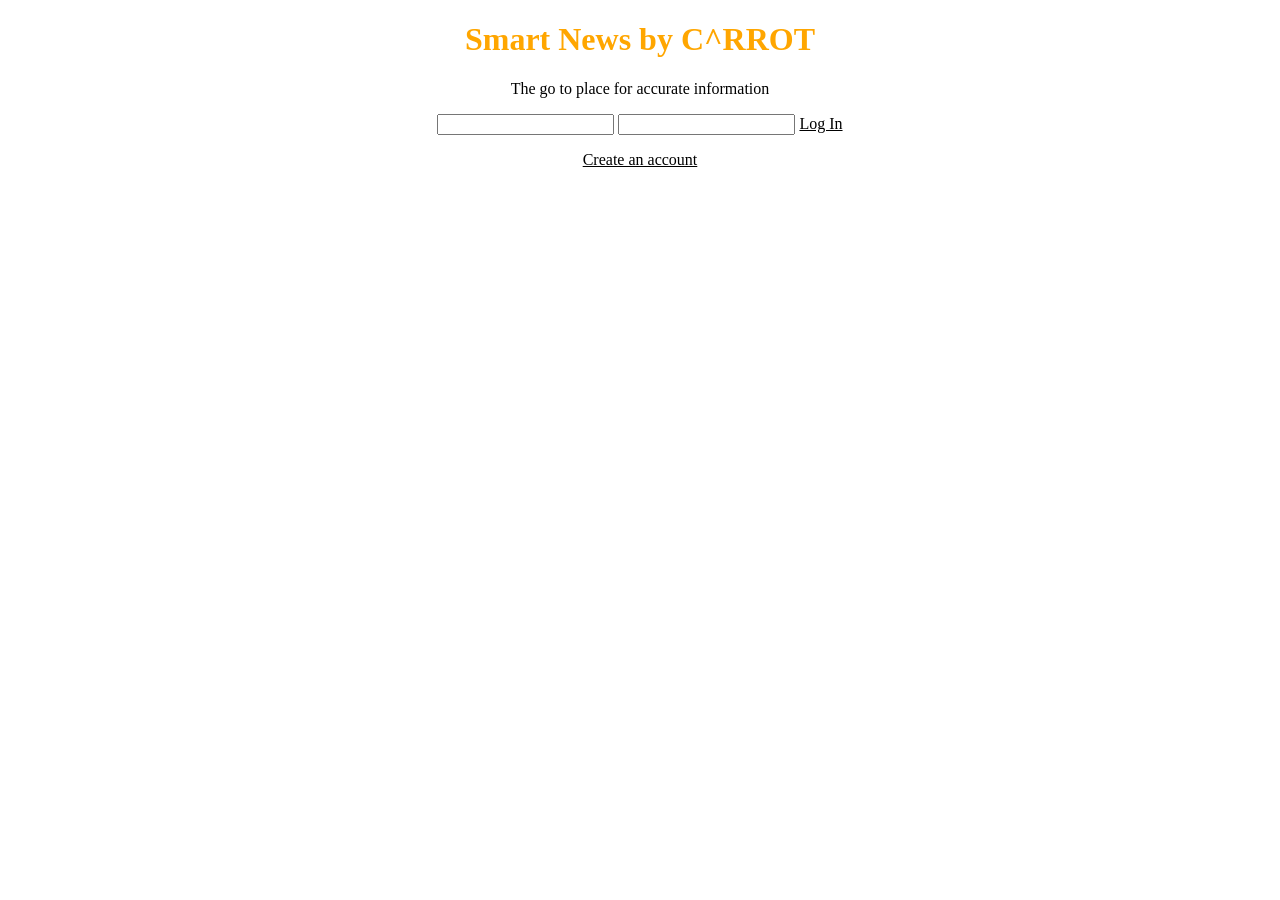
<file: index.html>
<!DOCTYPE html>
<html>
    <head>
            <link rel="stylesheet" href="styles.css">
    </head>
<body>
    <h1>Smart News by C^RROT</h1>
    <p>The go to place for accurate information</p>
    <input type="text" id="username" name="username">
    <input type="text" id="password" name="password">
    <a href="home.html">Log In</a>
    <p><a href="createAccountPage.html">Create an account</a></p>
</body>
</html>
</file>
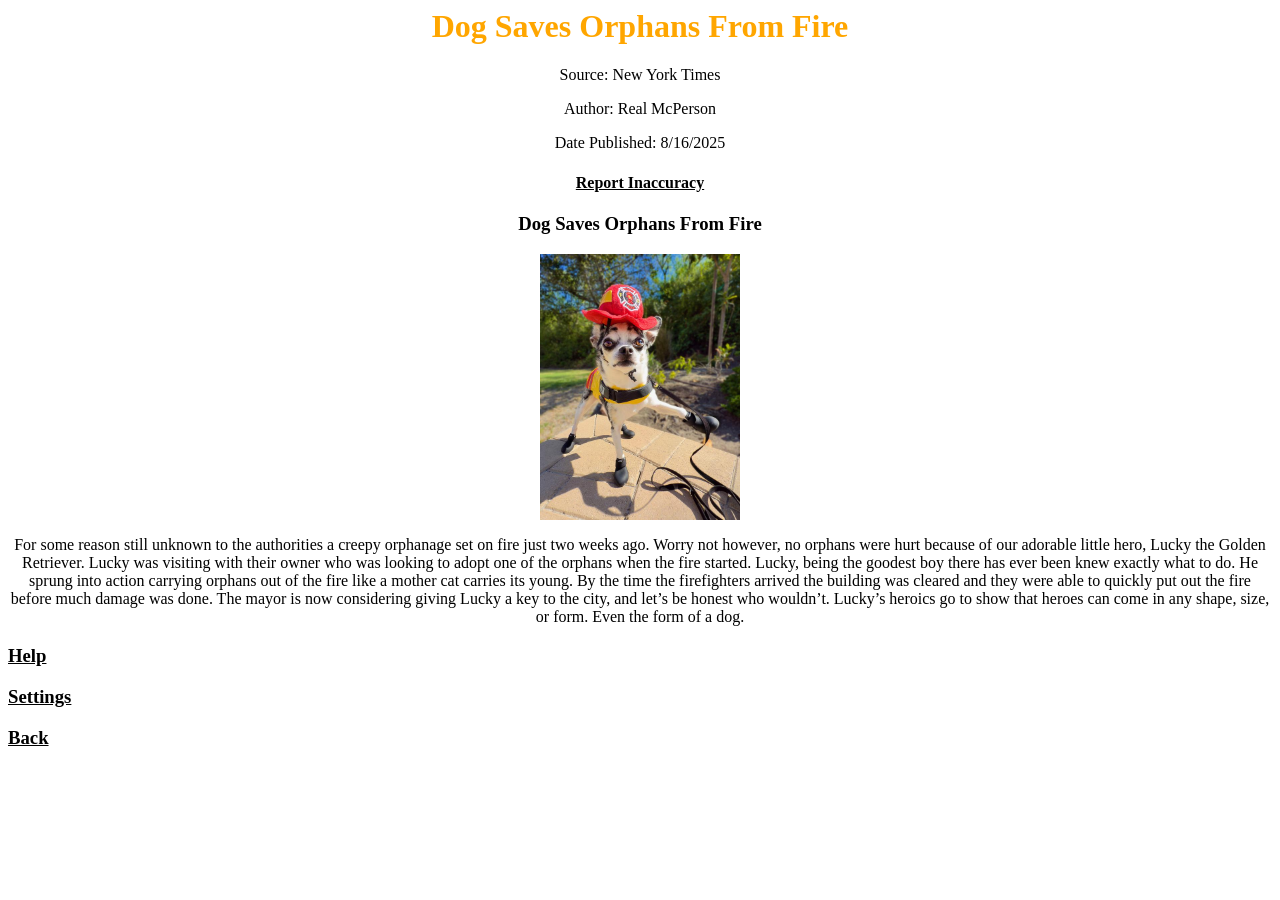
<file: article1.html>
<html>
    <head>
            <link rel="stylesheet" href="styles.css">
    </head>
    <body>
        <h1>Dog Saves Orphans From Fire</h1>
        <p>Source: New York Times</p>
        <p>Author: Real McPerson</p>
        <p>Date Published: 8/16/2025</p>
        <h4><a href="reportPage.html">Report Inaccuracy</a></h4>
        <h3>Dog Saves Orphans From Fire</h3>
        <img src="dog.jpeg" alt="Little dog in firefighter costume" width="200">
        <p>
            For some reason still unknown to the authorities a creepy
            orphanage set on fire just two weeks ago. Worry not however, 
            no orphans were hurt because of our adorable little hero, 
            Lucky the Golden Retriever. Lucky was visiting with their owner
            who was looking to adopt one of the orphans when the fire started.
            Lucky, being the goodest boy there has ever been knew exactly what to do.
            He sprung into action carrying orphans out of the fire like
            a mother cat carries its young. By the time the firefighters arrived
            the building was cleared and they were able to quickly put out the fire before 
            much damage was done. The mayor is now considering giving Lucky a key to the city, and let’s 
            be honest who wouldn’t. Lucky’s heroics go to show that heroes can come in any
            shape, size, or form. Even the form of a dog.
        </p>
        <div id = "bottomButtons">
        <h3><a href="help.html">Help</a></h3>
            <h3><a href="settings.html">Settings</a></h3>
            <h3><a href="home.html">Back</a></h3>
        </div>
    </body>
</html>
</file>
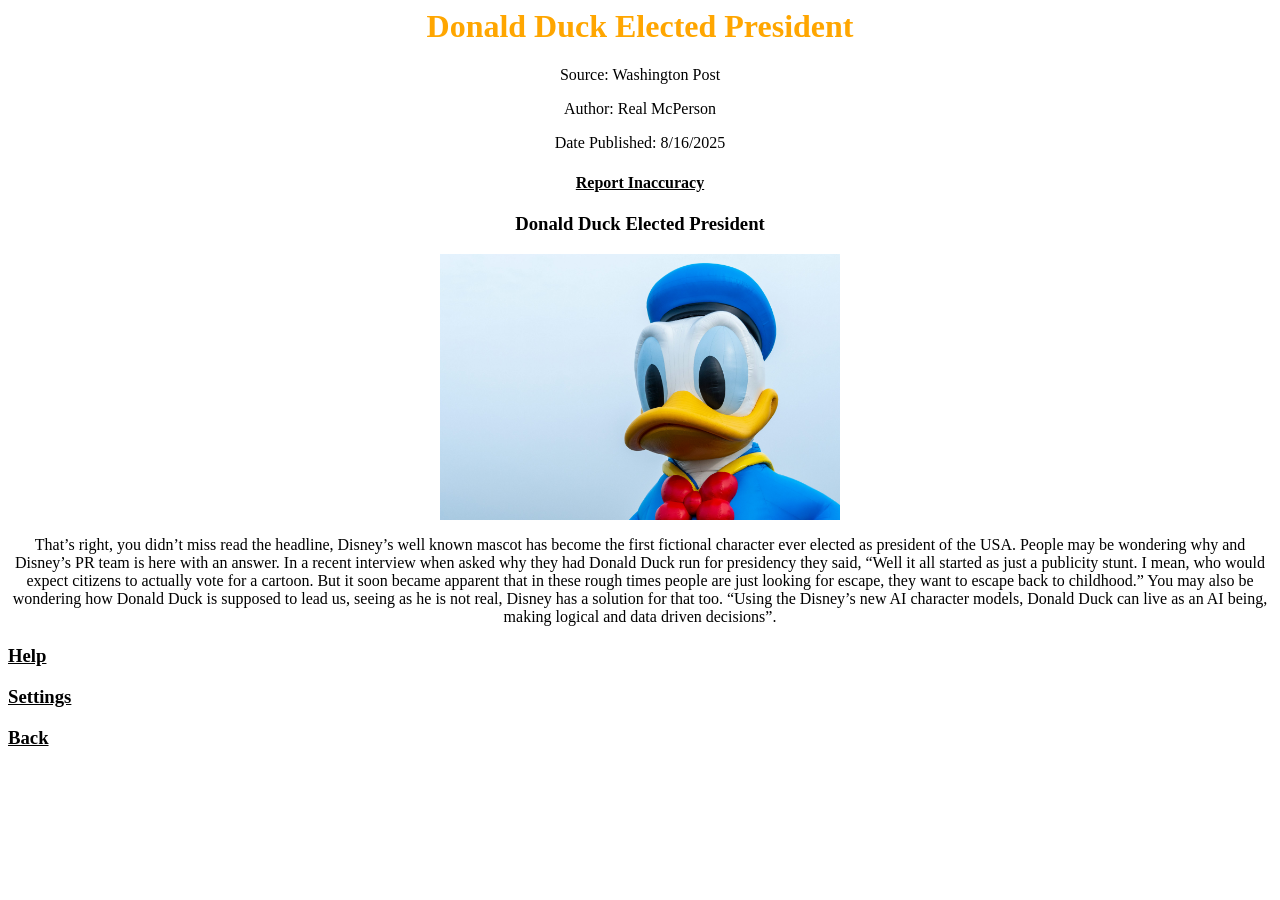
<file: article2.html>
<html>
    <head>
            <link rel="stylesheet" href="styles.css">
    </head>
    <body>
        <h1>Donald Duck Elected President</h1>
        <p>Source: Washington Post</p>
        <p>Author: Real McPerson</p>
        <p>Date Published: 8/16/2025</p>
        <h4><a href="reportPage.html">Report Inaccuracy</a></h4>
        <h3>Donald Duck Elected President</h3>
        <img src="donald.jpeg" alt="a donald duck inflatable balloon head" width="400">
        <p>
            That’s right, you didn’t miss read the headline, Disney’s well known mascot has become the first fictional character ever elected as president of the USA. People may be wondering why and Disney’s PR team is here with an answer. In a recent interview when asked why they had Donald Duck run for presidency they said, “Well it all started as just a publicity stunt. I mean, who would expect citizens to actually vote for a cartoon. But it soon became apparent that in these rough times people are just looking for escape, they want to escape back to childhood.” You may also be wondering how Donald Duck is supposed to lead us, seeing as he is not real, Disney has a solution for that too. “Using the Disney’s new AI character models, Donald Duck can live as an AI being, making logical and data driven decisions”.
        </p>
        <div id = "bottomButtons">
        <h3><a href="help.html">Help</a></h3>
            <h3><a href="settings.html">Settings</a></h3>
            <h3><a href="home.html">Back</a></h3>
        </div>
    </body>
</html>
</file>
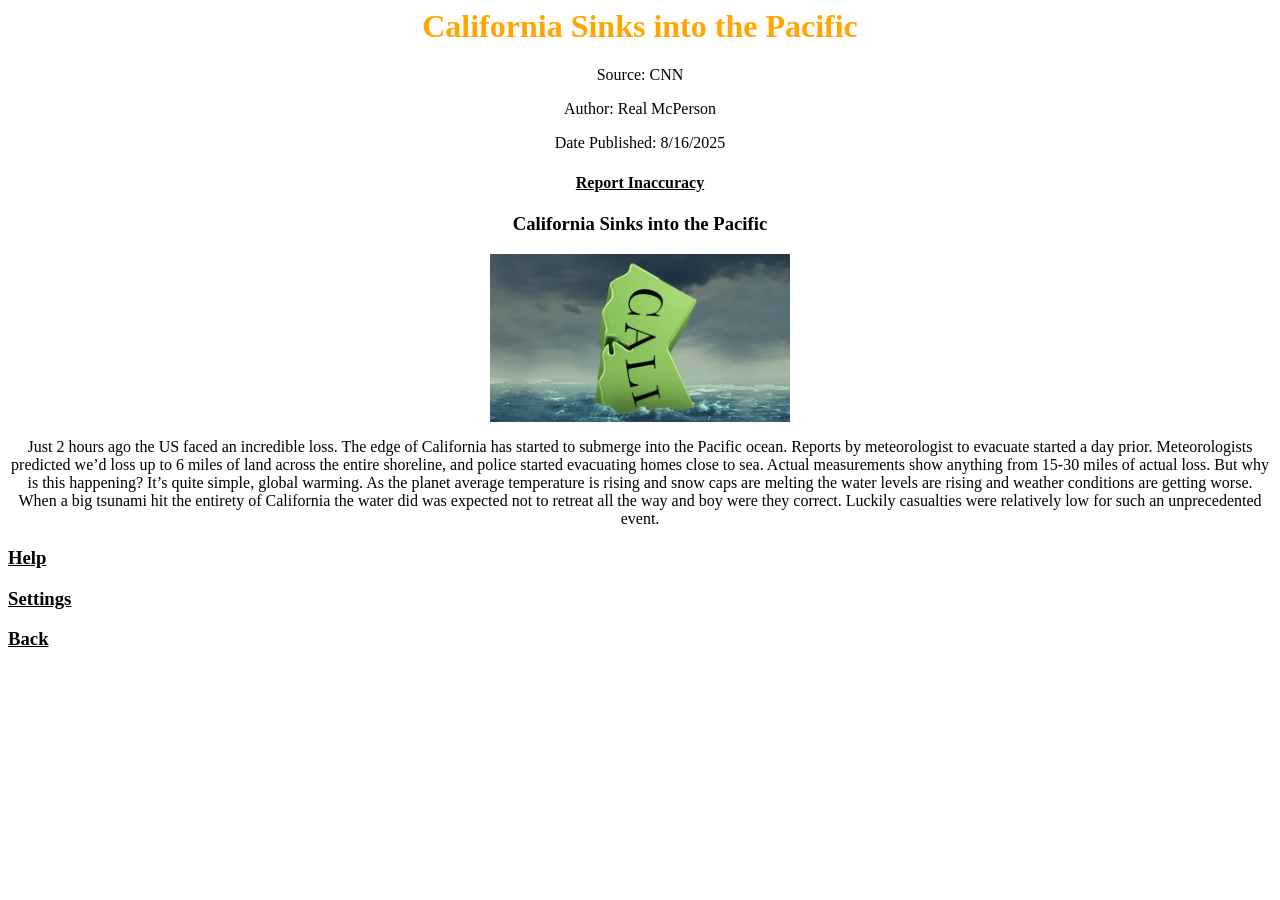
<file: article3.html>
<html>
    <head>
            <link rel="stylesheet" href="styles.css">
    </head>
    <body>
        <h1>California Sinks into the Pacific</h1>
        <p>Source: CNN</p>
        <p>Author: Real McPerson</p>
        <p>Date Published: 8/16/2025</p>
        <h4><a href="reportPage.html">Report Inaccuracy</a></h4>
        <h3>California Sinks into the Pacific</h3>
        <img src="california.jpg.webp" alt="California sinking into the ocean" width="300">
        <p>
            Just 2 hours ago the US faced an incredible loss. The edge of California has started to submerge into the Pacific ocean. Reports by meteorologist to evacuate started a day prior. Meteorologists predicted we’d loss up to 6 miles of land across the entire shoreline, and police started evacuating homes close to sea. Actual measurements show anything from 15-30 miles of actual loss. But why is this happening? It’s quite simple, global warming. As the planet average temperature is rising and snow caps are melting the water levels are rising and weather conditions are getting worse. When a big tsunami hit the entirety of California the water did was expected not to retreat all the way and boy were they correct. Luckily casualties were relatively low for such an unprecedented event.
        </p>
        <div id = "bottomButtons">
        <h3><a href="help.html">Help</a></h3>
            <h3><a href="settings.html">Settings</a></h3>
            <h3><a href="home.html">Back</a></h3>
        </div>
    </body>
</html>
</file>
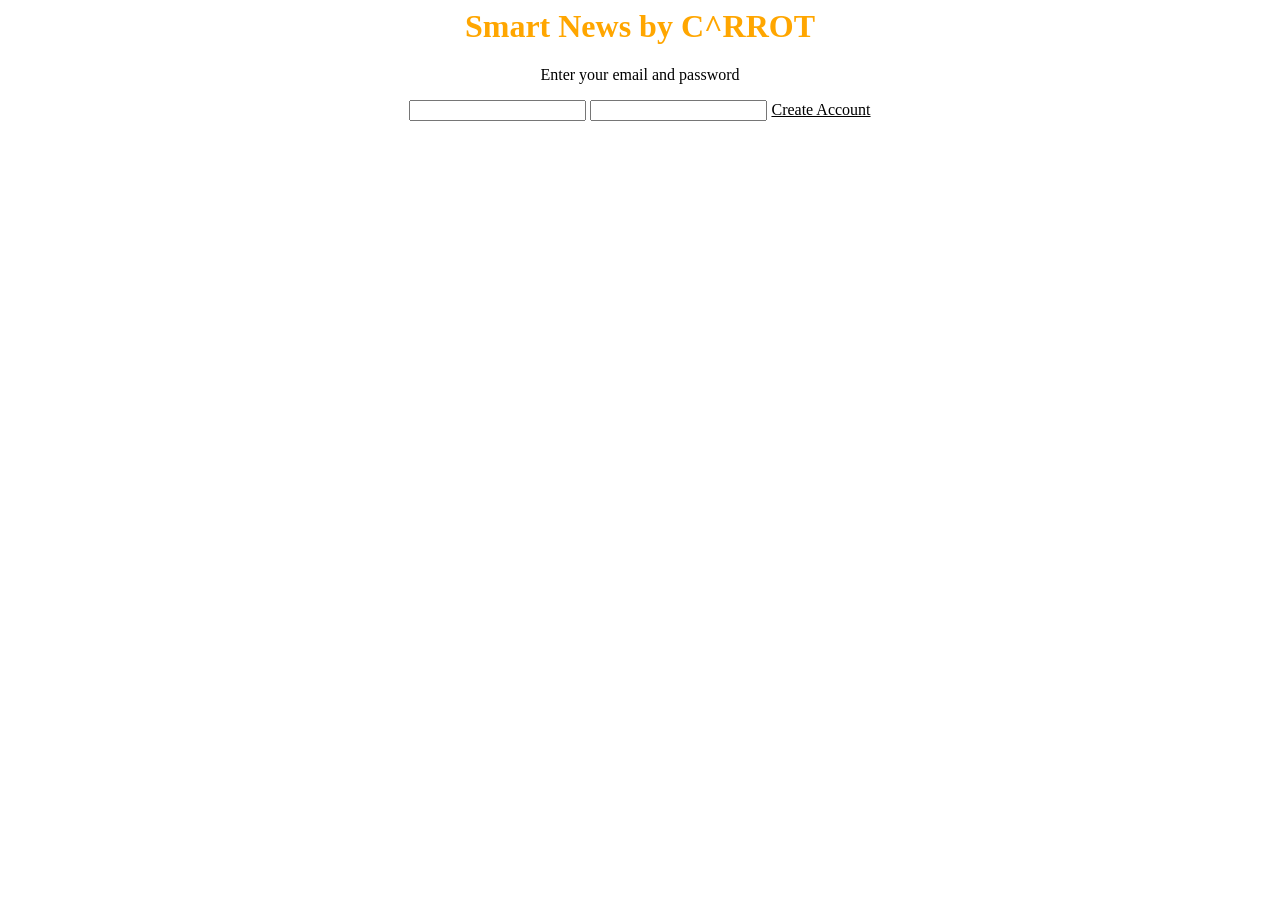
<file: createAccountPage.html>
<html>
    <head>
            <link rel="stylesheet" href="styles.css">
    </head>
<body>
    <h1>Smart News by C^RROT</h1>
    <p>Enter your email and password</p>
    <input type="text" id="username" name="username">
    <input type="text" id="password" name="password">
    <a href="home.html">Create Account</a>
</body>
</html>
</file>
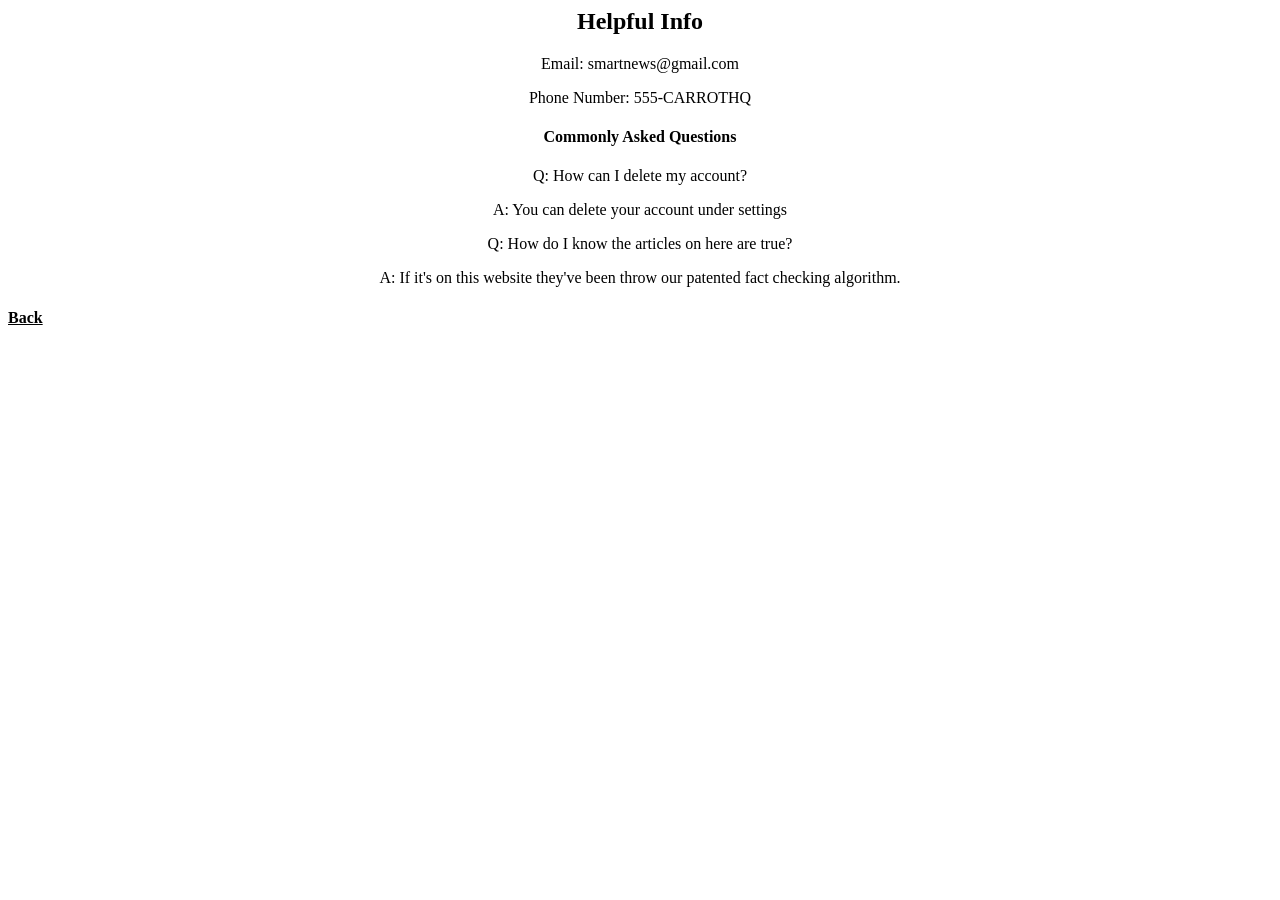
<file: help.html>
<html>
    <head>
            <link rel="stylesheet" href="styles.css">
    </head>
    <body>
    <h2>Helpful Info</h2>
    <p>Email: smartnews@gmail.com</p>
    <p>Phone Number: 555-CARROTHQ</p>
    <h4>Commonly Asked Questions</h4>
    <p>Q: How can I delete my account?</p>
    <p>A: You can delete your account under settings</p>
    <p>Q: How do I know the articles on here are true?</p>
    <p>A: If it's on this website they've been throw our patented fact checking algorithm.</p>
    <div id ="bottomButtons">
    <h4><a href="home.html">Back</a></h4>
    </div>
    </body>
</html>
</file>
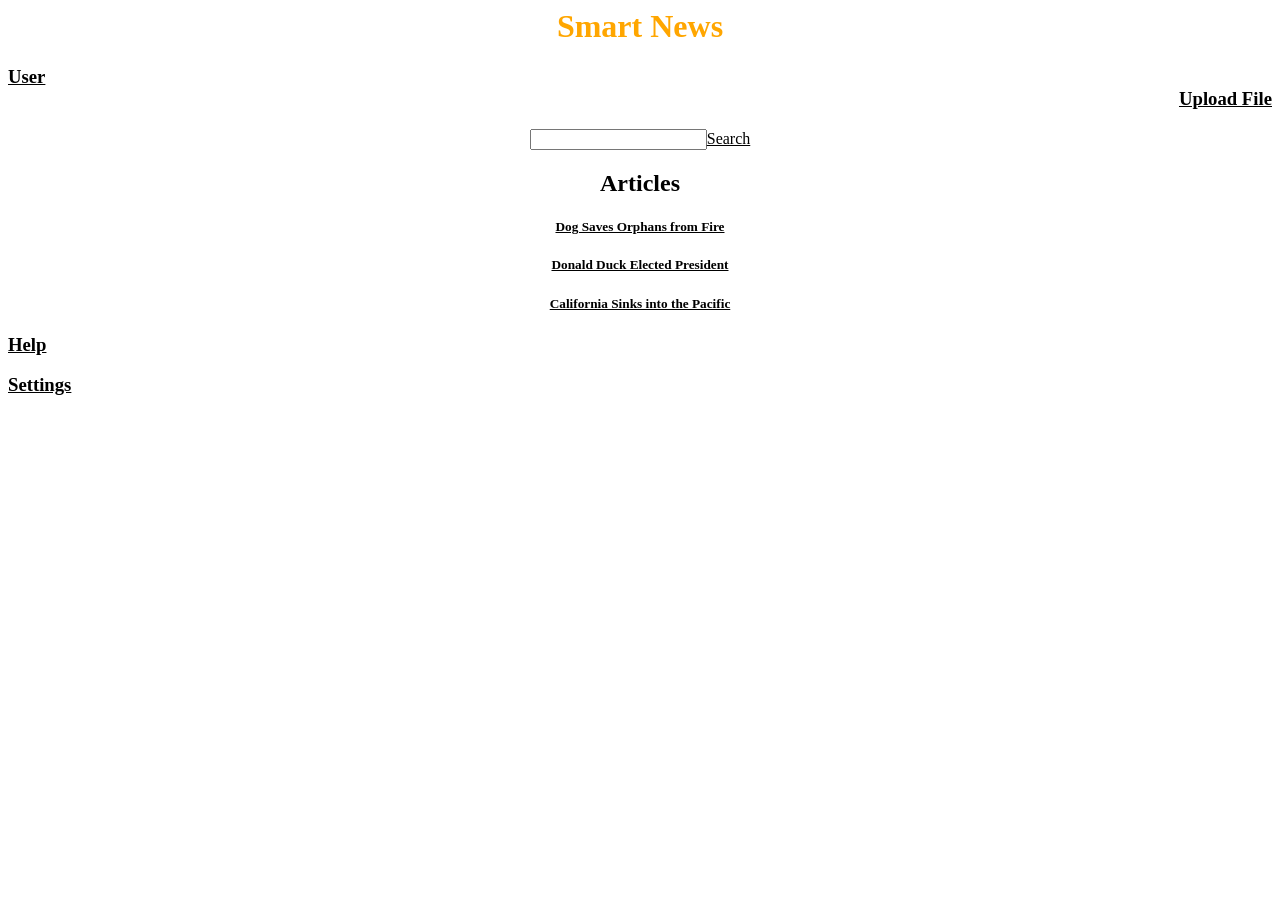
<file: home.html>
<html>
    <head>
            <link rel="stylesheet" href="styles.css">
    </head>
    <body>
        <h1>Smart News</h1>
        <h3 id = "user"><a href="profile.html">User</a> <div id ="upload"><a  href="uploadPage.html">Upload File</a></div></h3>
        <div>
            <input><a href="searchPage.html">Search</a>
            <h2>Articles</h2>
            <div>
                <h5><a href="article1.html">Dog Saves Orphans from Fire</a></h5>
            </div>
            <div>
                <h5><a href="article2.html">Donald Duck Elected President</a></h5>
            </div>
            <div>
                <h5><a href="article3.html">California Sinks into the Pacific</a></h5>
            </div>
            <div id="bottomButtons">
                <h3><a href="help.html">Help</a></h3>
                <h3><a href="settings.html">Settings</a></h3>
            </div>
            
    </body>
    </div>
    
</html>
</file>
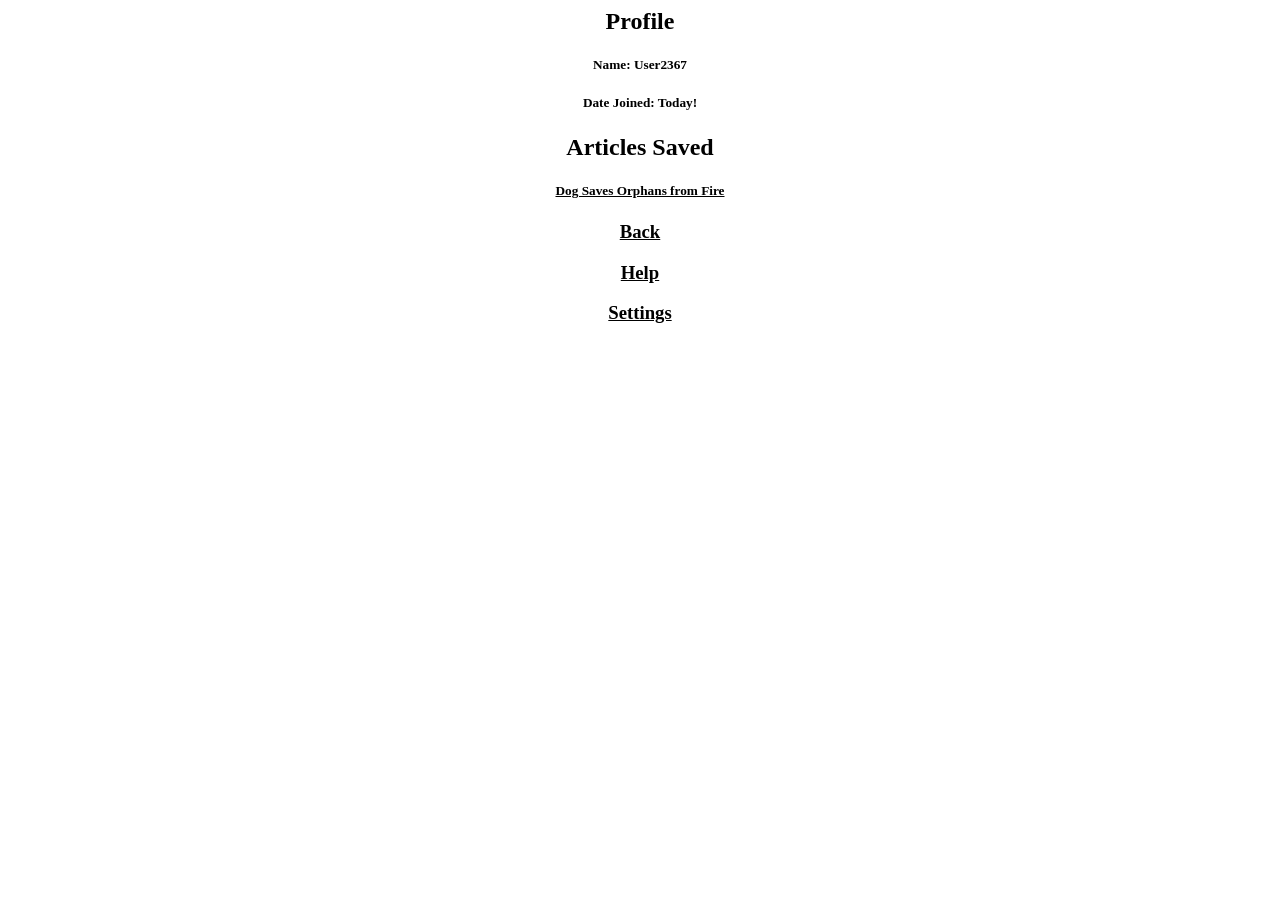
<file: profile.html>
<html>
    <head>
            <link rel="stylesheet" href="styles.css">
    </head>
    <body>
    <h2>Profile</h2>
    <h5>Name: User2367</h5>
    <h5>Date Joined: Today!</h5>
    <h2>Articles Saved</h2>
    <h5><a href="article1.html">Dog Saves Orphans from Fire</a></h5>
    <h3><a href="home.html">Back</a></h3>
    <h3><a href="help.html">Help</a></h3>
    <h3><a href="settings.html">Settings</a></h3>
    </body>
</html>
</file>
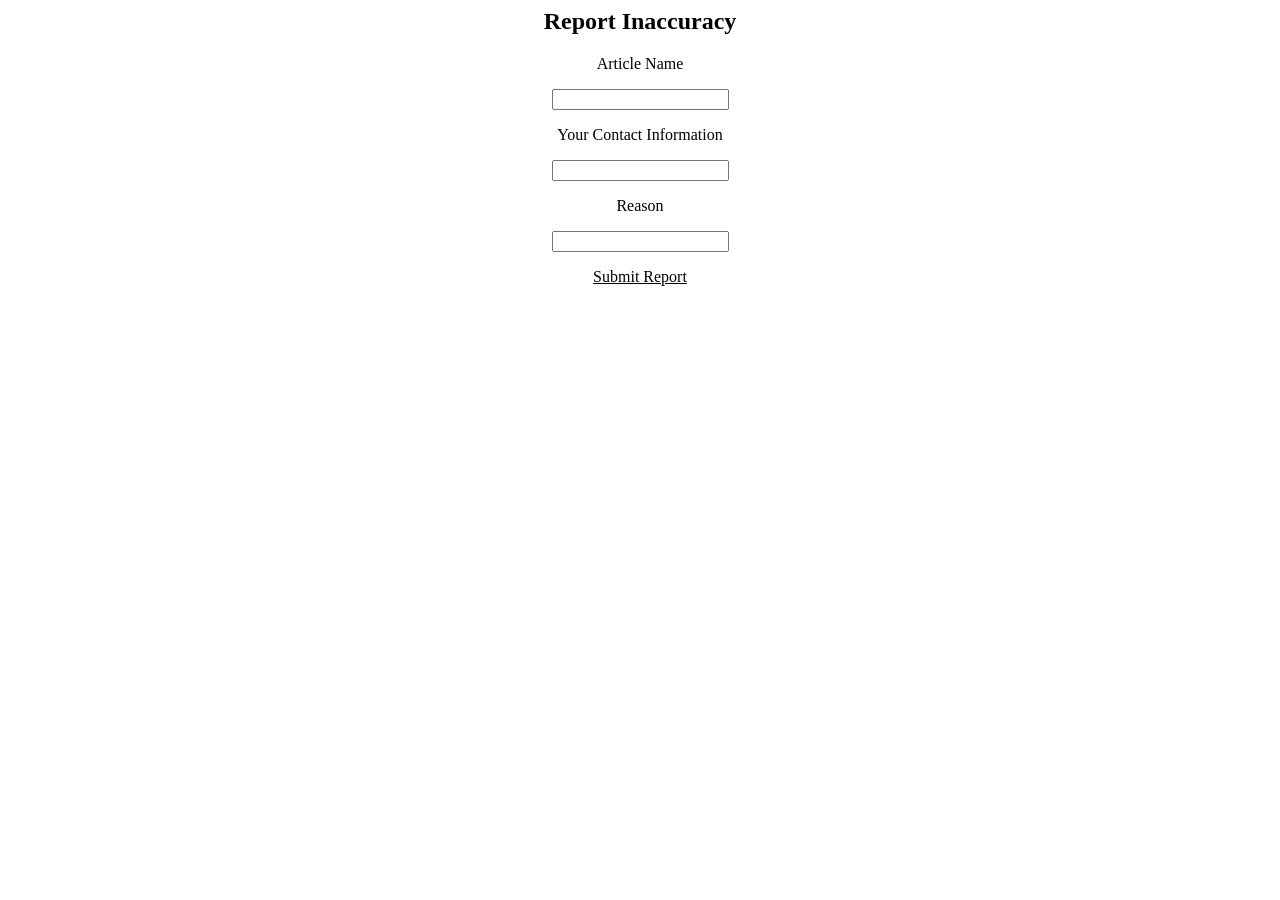
<file: reportPage.html>
<html>
    <head>
        <link rel="stylesheet" href="styles.css">
    </head>
    <body>
    <h2>Report Inaccuracy</h2>
    <p>Article Name</p>
    <input>
    <p>Your Contact Information</p>
    <input>
    <p>Reason</p>
    <input>
    <p><a href = "submitPage.html">Submit Report</a></p>
    </body>
</html>
</file>
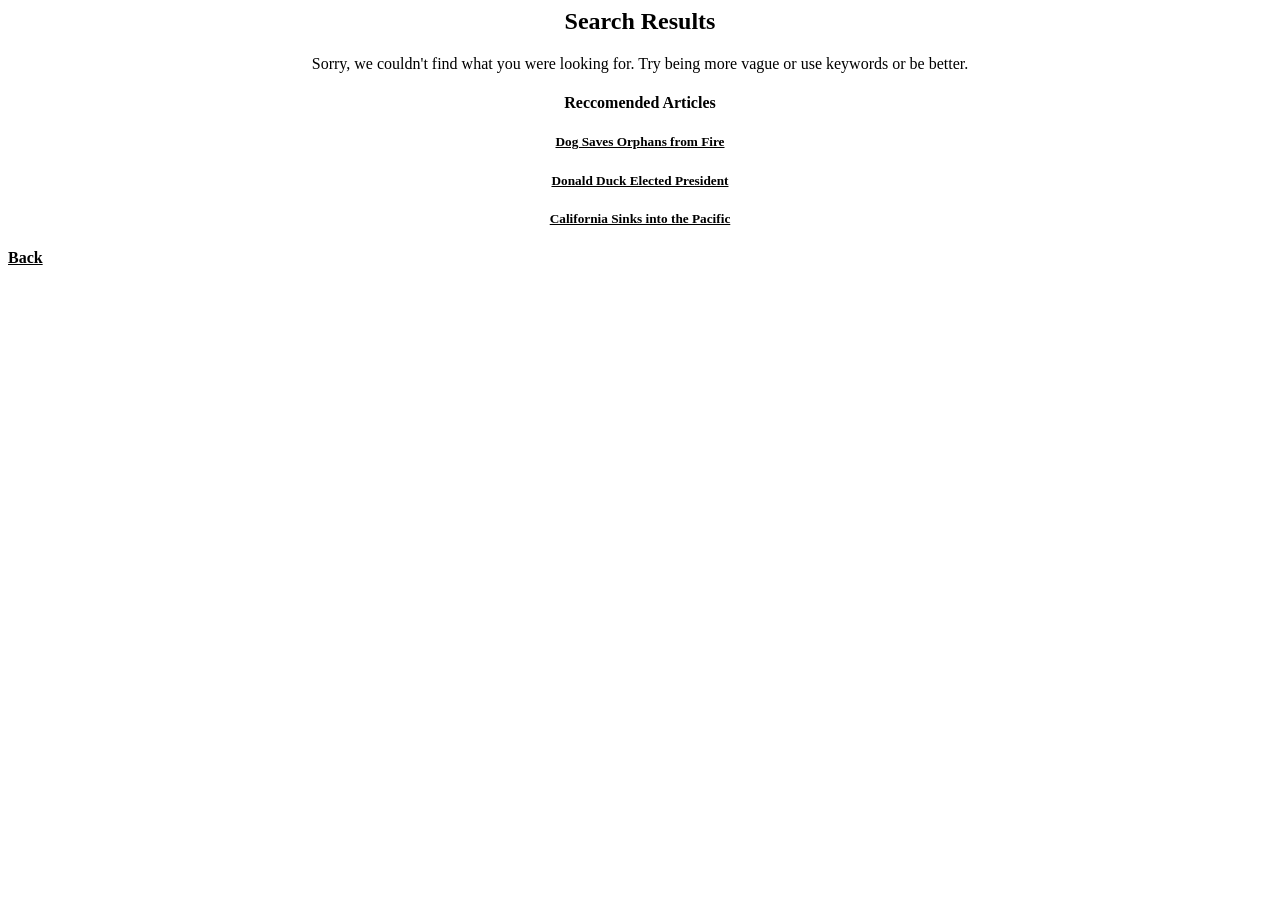
<file: searchPage.html>
<html>
    <head>
            <link rel="stylesheet" href="styles.css">
    </head>
    <body>
    <h2>Search Results</h2>
    <p>Sorry, we couldn't find what you were looking for. Try being more vague or use keywords or be better.</p>
    <h4>Reccomended Articles</h4>
    <div>
                <h5><a href="article1.html">Dog Saves Orphans from Fire</a></h5>
            </div>
            <div>
                <h5><a href="article2.html">Donald Duck Elected President</a></h5>
            </div>
            <div>
                <h5><a href="article3.html">California Sinks into the Pacific</a></h5>
            </div>
            <div id = "bottomButtons">
            <h4><a href="home.html">Back</a></h4>
            </div>
    </body>
</html>
</file>
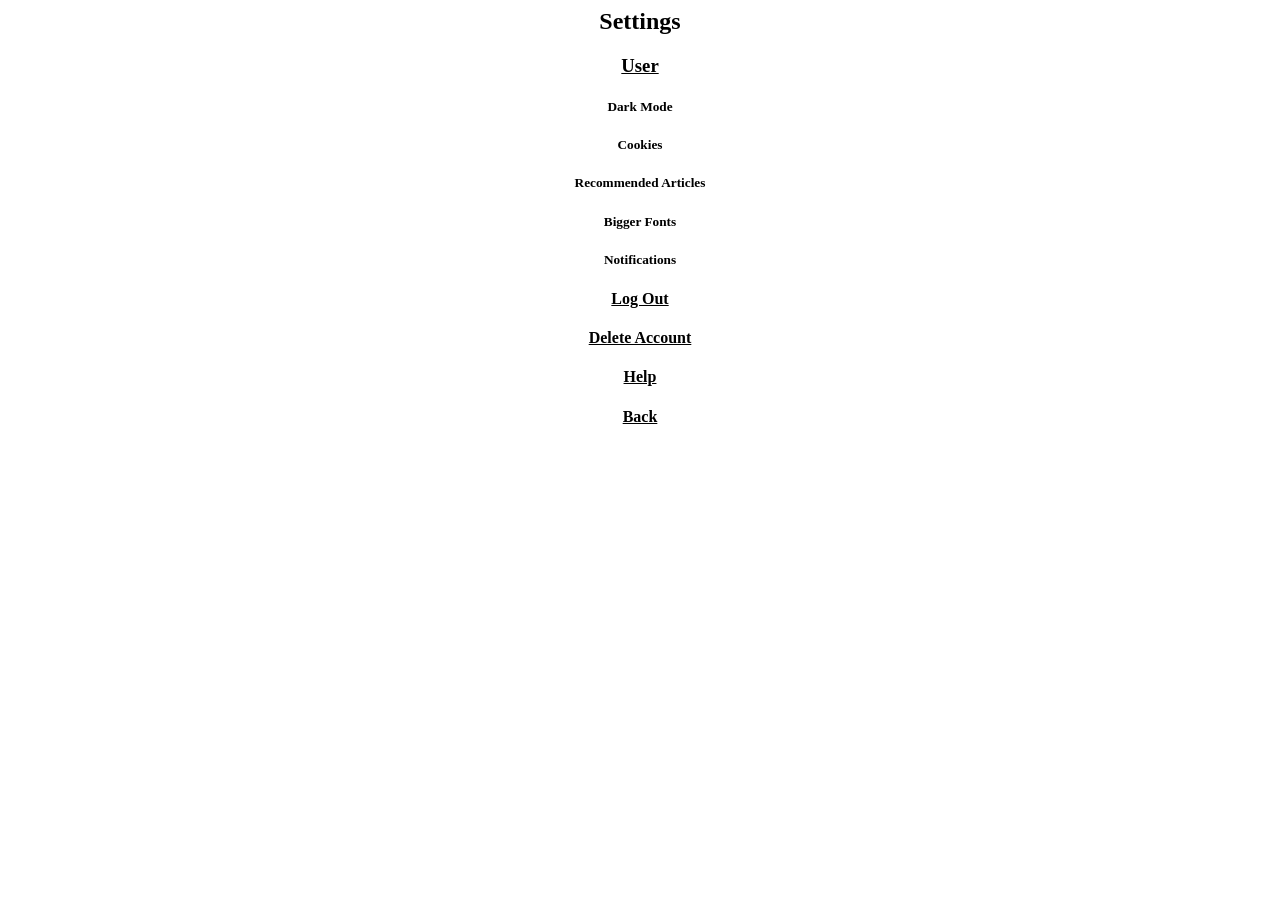
<file: settings.html>
<html>
    <head>
            <link rel="stylesheet" href="styles.css">
    </head>
    <body>
        <h2>Settings</h2>
        <h3><a href="profile.html">User</a></h3>
        <div>
            <h5>Dark Mode</h5>
            <div>
                <h5>Cookies</h5>
            </div>
            <div>
                <h5>Recommended Articles</h5>
            </div>
            <div>
                <h5>Bigger Fonts</h5>
            </div>
            <div>
                <h5>Notifications</h5>
            </div>
            <div>
                <h4><a href="index.html">Log Out</a></h4>  <h4><a href="index.html">Delete Account</a></h4>
            </div>
            <h4><a href="help.html">Help</a></h4><h4> <a href="home.html">Back</a></h4>
        </div>
    </body>
</html>
</file>
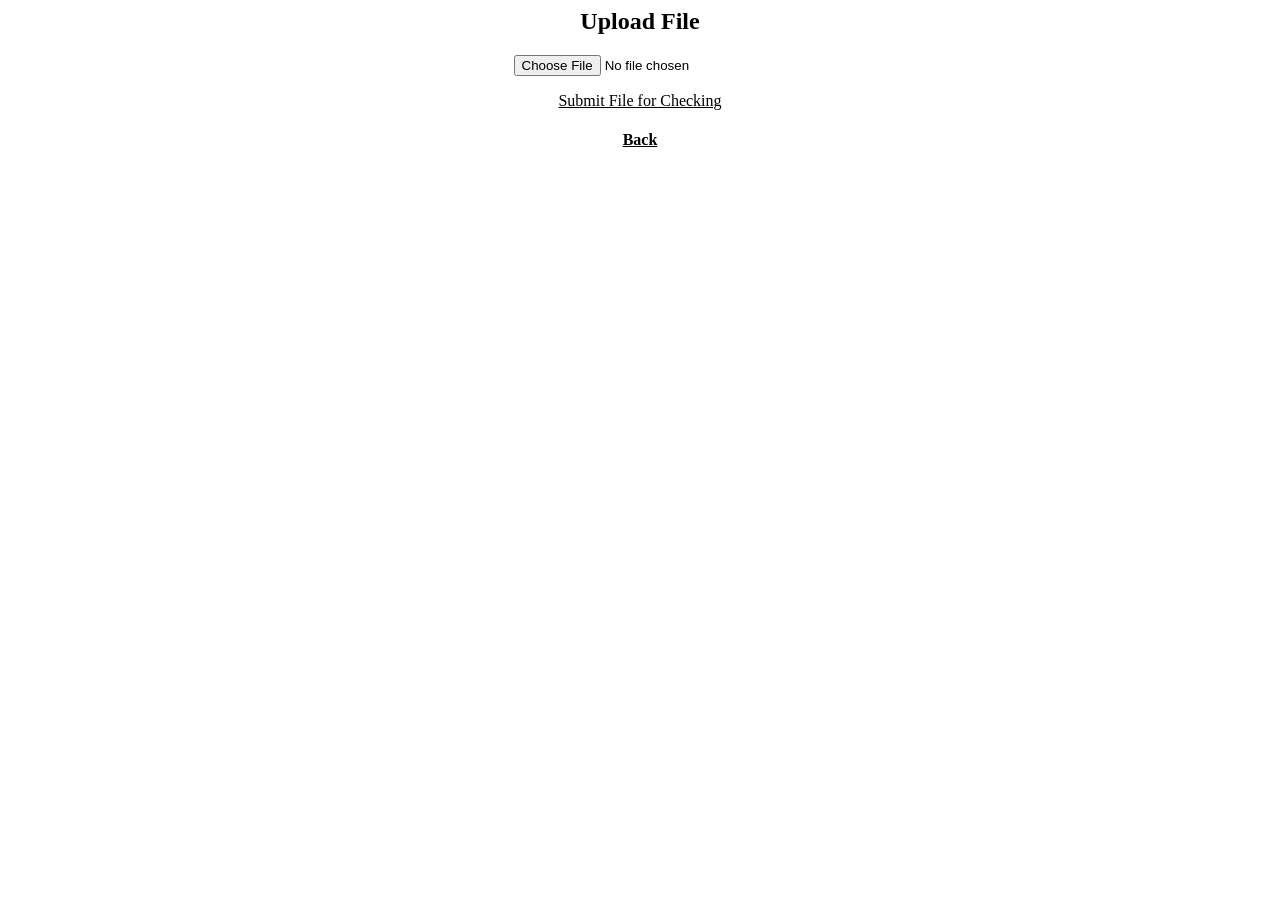
<file: uploadPage.html>
<html>
    <head>
            <link rel="stylesheet" href="styles.css">
    </head>
    <body>
    <h2>Upload File</h2>
    <input type="file">
    <p><a href = "submitPage.html">Submit File for Checking</a></p>
    <h4><a href="home.html">Back</a></h4>
    </body>
</html>
</file>
<file: styles.css>
body{
    text-align: center;
}

#bottomButtons{
    text-align: left;
}

#user{
    text-align: left;
}

#upload{
    text-align: right;
}

a{
    color: black;
}

h1{
    color: rgb(255, 166, 0);
}
</file>
